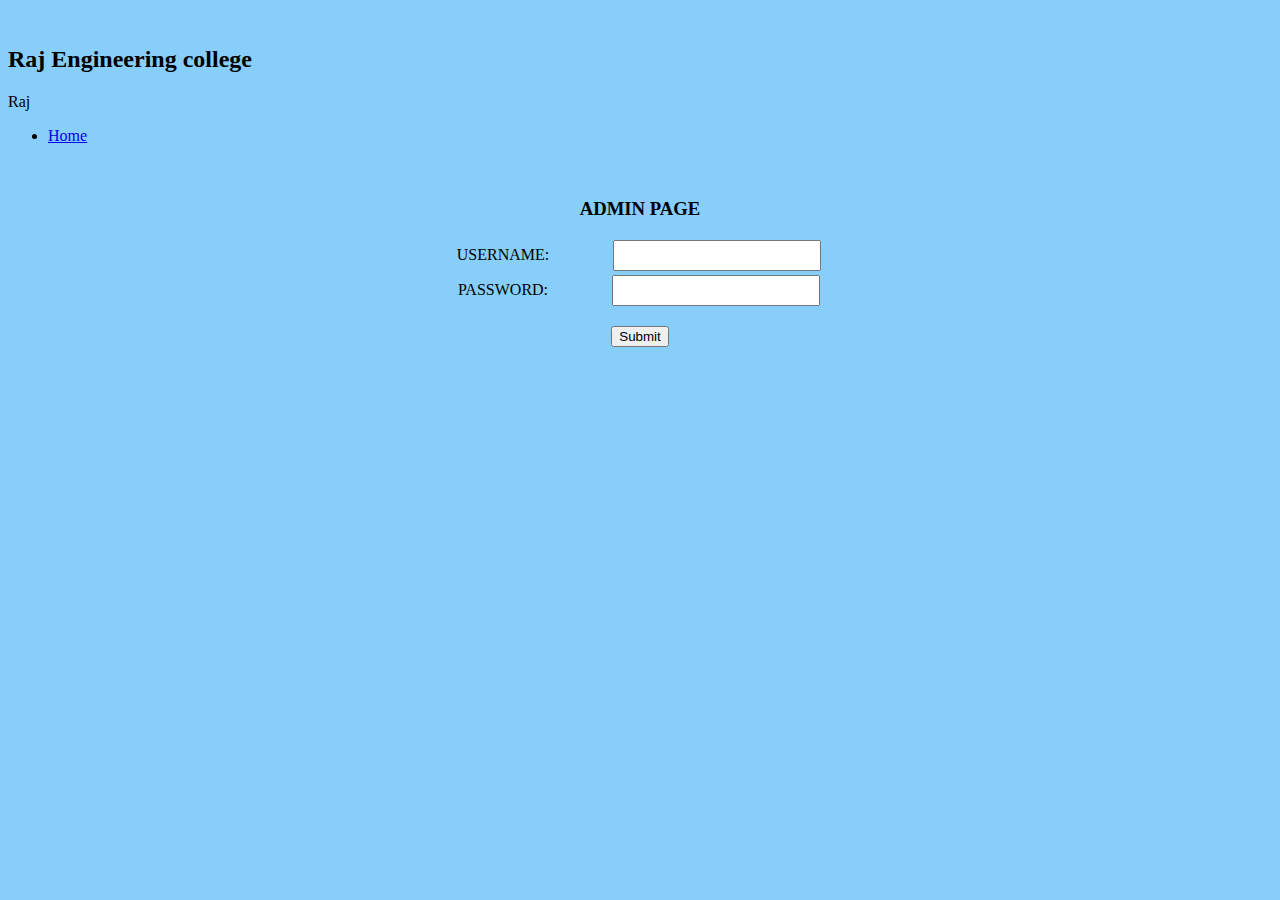
<file: stud_management_system/src/main/webapp/admin.html>
<!DOCTYPE html>
<html>
<head>
<meta charset="ISO-8859-1">
<link rel="stylesheet" href="https://bootswatch.com/5/journal/bootstrap.min.css">
<title>Admin page</title>
</head>
<body style="background-color:lightskyblue;">
<br>
<h2 style="font-family:Lucida Handwriting;">Raj Engineering college</h2>
<nav class="navbar navbar-expand-lg navbar-dark bg-primary">
  <div class="container-fluid">
    <a class="navbar-brand">Raj</a>
    <div class="collapse navbar-collapse" id="navbarColor03">
      <ul class="navbar-nav me-auto">
        <li class="nav-item">
          <a class="nav-link active" href="index.html">Home
            </a>
        </li>
      </ul>
      
    </div>
  </div>
</nav>
<br>
<h3 style="text-align:center">ADMIN PAGE</h3>
<div style="text-align:center">
<form action="verify">
<label style="text-align:left;">USERNAME: </label>
<input type="text" name="user" style="width:200px;height:25px;margin:2px;display: inline-block;margin-left:60px" required>
<br>
<label style="text-align:left;">PASSWORD: </label>
<input type="password" name="pass"style="width:200px;height:25px;margin:2px;display: inline-block;margin-left:60px" required>
<br>
<br>
<input type="submit">
</form>
</div>
</body>
</html>
</file>
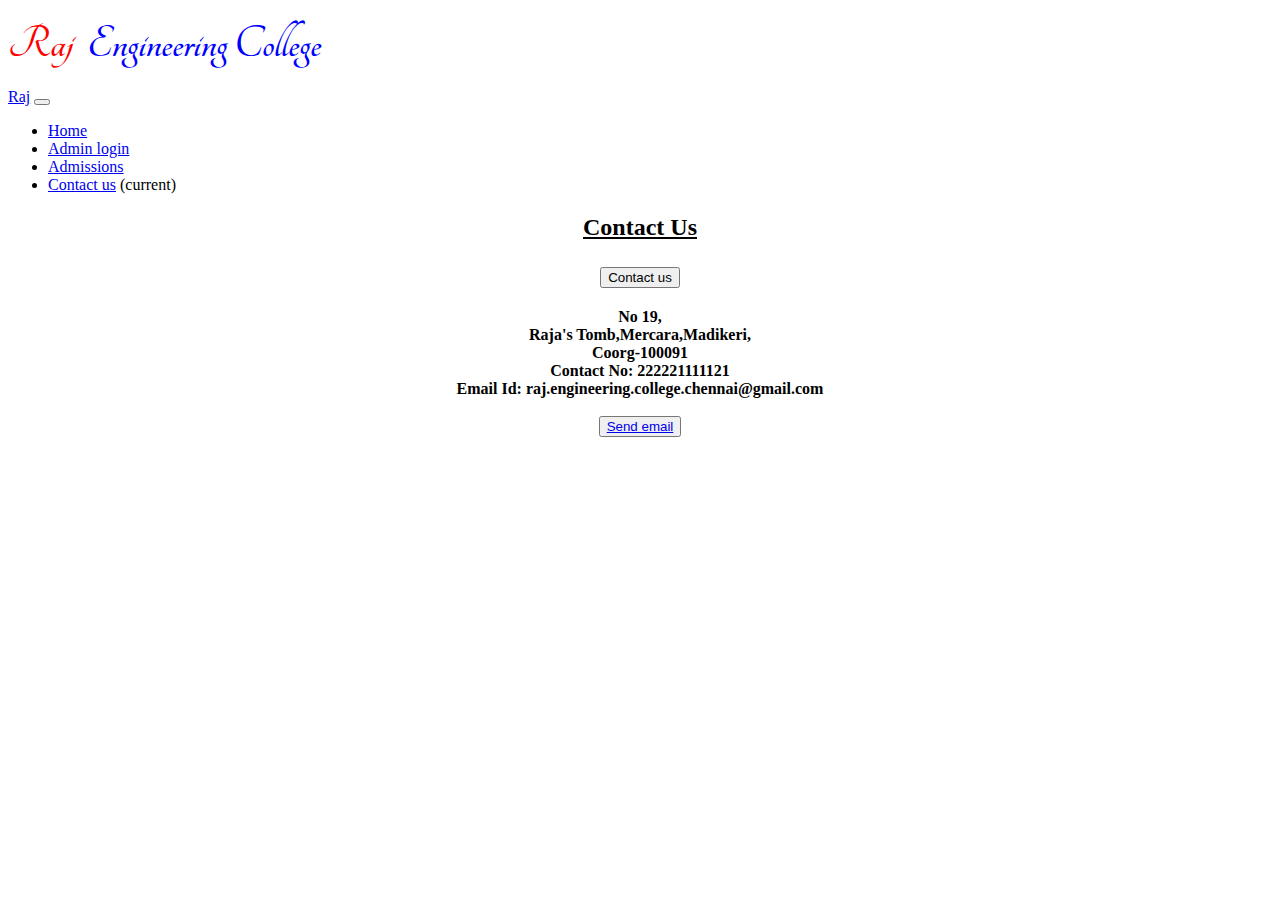
<file: stud_management_system/src/main/webapp/contact.html>
<!DOCTYPE html>
<html>
<head>
<meta charset="ISO-8859-1">
<title>Raj Engineering College</title>
 <link rel="stylesheet"href="https://fonts.googleapis.com/css?family=Tangerine">
 <link href="https://fonts.googleapis.com/css2?family=Diphylleia&display=swap" rel="stylesheet">
 <link href="https://fonts.googleapis.com/css2?family=Bagel+Fat+One&display=swap" rel="stylesheet">
 <link rel="stylesheet"href="https://bootswatch.com/5/cosmo/bootstrap.min.css">
 <link rel="stylesheet" type="text/css" href="index.css">
</head>
<body >
<h3><b><div style="color:red;display:inline;font-family:'Tangerine',serif;font-size:48px;">Raj &nbsp</b></div><div style="color:blue;display:inline;font-family:'Tangerine',serif;font-size:48px;"><b>Engineering College</b></div></h3>

<nav class="navbar navbar-expand-lg bg-light" data-bs-theme="light">
  <div class="container-fluid">
    <a class="navbar-brand" href="main.html">Raj</a>
    <button class="navbar-toggler" type="button" data-bs-toggle="collapse" data-bs-target="#navbarColor03" aria-controls="navbarColor03" aria-expanded="false" aria-label="Toggle navigation">
      <span class="navbar-toggler-icon"></span>
    </button>
    <div class="collapse navbar-collapse" id="navbarColor03">
      <ul class="navbar-nav me-auto">
        <li class="nav-item">
          <a class="nav-link active" href="index.html">Home
            
          </a>
        </li>
        <li class="nav-item">
          <a class="nav-link" href="admin.html">Admin login</a>
        </li>
        <li class="nav-item">
          <a class="nav-link" href="mains.html">Admissions</a>
        </li>
        <li class="nav-item">
          <a class="nav-link" href="contact.html">Contact us</a>
          <span class="visually-hidden">(current)</span>
        </li>
    </div>
  </div>
</nav>
<h2 style="text-align:center;"><u>Contact Us</u></h2>

<div class="accordion" id="accordionExample" style="text-align:center;">
  <div class="accordion-item">
    <h2 class="accordion-header" id="headingOne">
      <button class="accordion-button" type="button" data-bs-toggle="collapse" data-bs-target="#collapseOne" aria-expanded="true" aria-controls="collapseOne">
        Contact us
      </button>
    </h2>
    <div id="collapseOne" class="accordion-collapse collapse show" aria-labelledby="headingOne" data-bs-parent="#accordionExample">
      <div class="accordion-body">
        <strong> No 19,<br> Raja's Tomb,Mercara,Madikeri,<br>Coorg-100091</strong><br>
        <strong>Contact No: 222221111121</strong>
        <br>
        <strong>Email Id: raj.engineering.college.chennai@gmail.com</strong>
        </div>
      </div>
    </div>
  </div>
  <br>
  <div style="text-align:center;">
<button id="i5"><a href="mailto: raj.engineering.college.chennai@gmail.com">Send email</a></button>
</div>
</body>
</html>
</file>
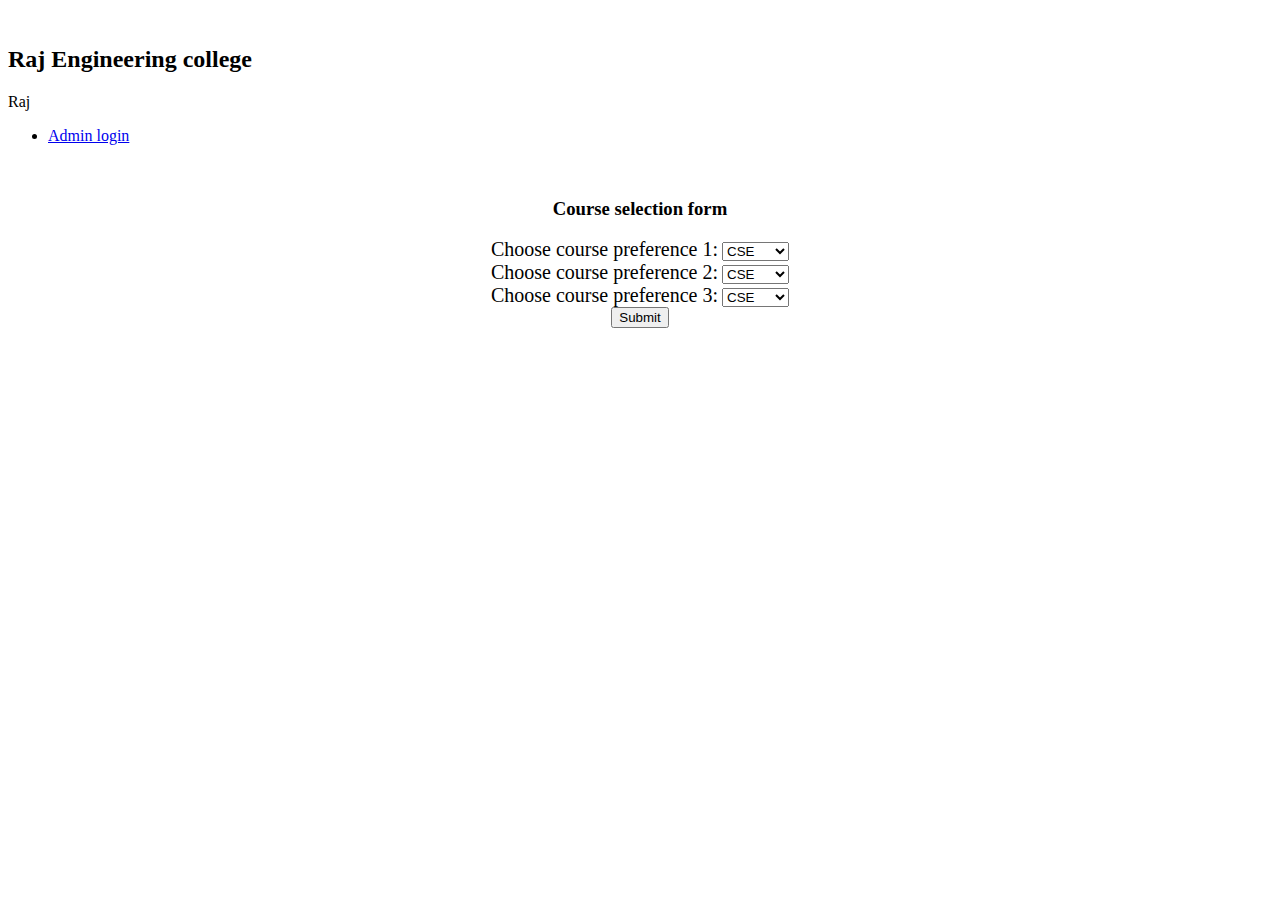
<file: stud_management_system/src/main/webapp/course.html>
<!DOCTYPE html>
<html>
<head>
<meta charset="ISO-8859-1">
<link rel="stylesheet" href="https://bootswatch.com/5/superhero/bootstrap.min.css">
<title>Course selection form</title>
</head>
<body>
<br>
<h2 style="font-family:Lucida Handwriting;">Raj Engineering college</h2>
<nav class="navbar navbar-expand-lg navbar-dark bg-primary">
  <div class="container-fluid">
    <a class="navbar-brand">Raj</a>
    <div class="collapse navbar-collapse" id="navbarColor03">
      <ul class="navbar-nav me-auto">
        <li class="nav-item">
          <a class="nav-link active" href="admin.html">Admin login
            </a>
        </li>
      </ul>
      
    </div>
  </div>
</nav>
<br>
<div style="text-align:center">
<h3>Course selection form</h3>
<form action="ins">
<label style="font-size:20px"> Choose course preference 1:</label>
<select name="course1" required>
<option value="CSE">CSE</option>
<option value="IT">IT</option>
<option value="Mech">Mech</option>
<option value="ECE">ECE</option>
<option value="EEE">EEE</option>
<option value="civil">civil</option>
<option value="Biotech">Biotech</option>

</select>
<br>
<label style="font-size:20px"> Choose course preference 2:</label>
<select name="course2" required>
<option value="CSE">CSE</option>
<option value="IT">IT</option>
<option value="Mech">Mech</option>
<option value="ECE">ECE</option>
<option value="EEE">EEE</option>
<option value="civil">civil</option>
<option value="Biotech">Biotech</option>

</select>
<br>
<label style="font-size:20px"> Choose course preference 3:</label>
<select name="course3" required>
<option value="CSE">CSE</option>
<option value="IT">IT</option>
<option value="Mech">Mech</option>
<option value="ECE">ECE</option>
<option value="EEE">EEE</option>
<option value="civil">civil</option>
<option value="Biotech">Biotech</option>

</select>
<br>
<input type="submit">
</form>
</body>
</html>
</file>
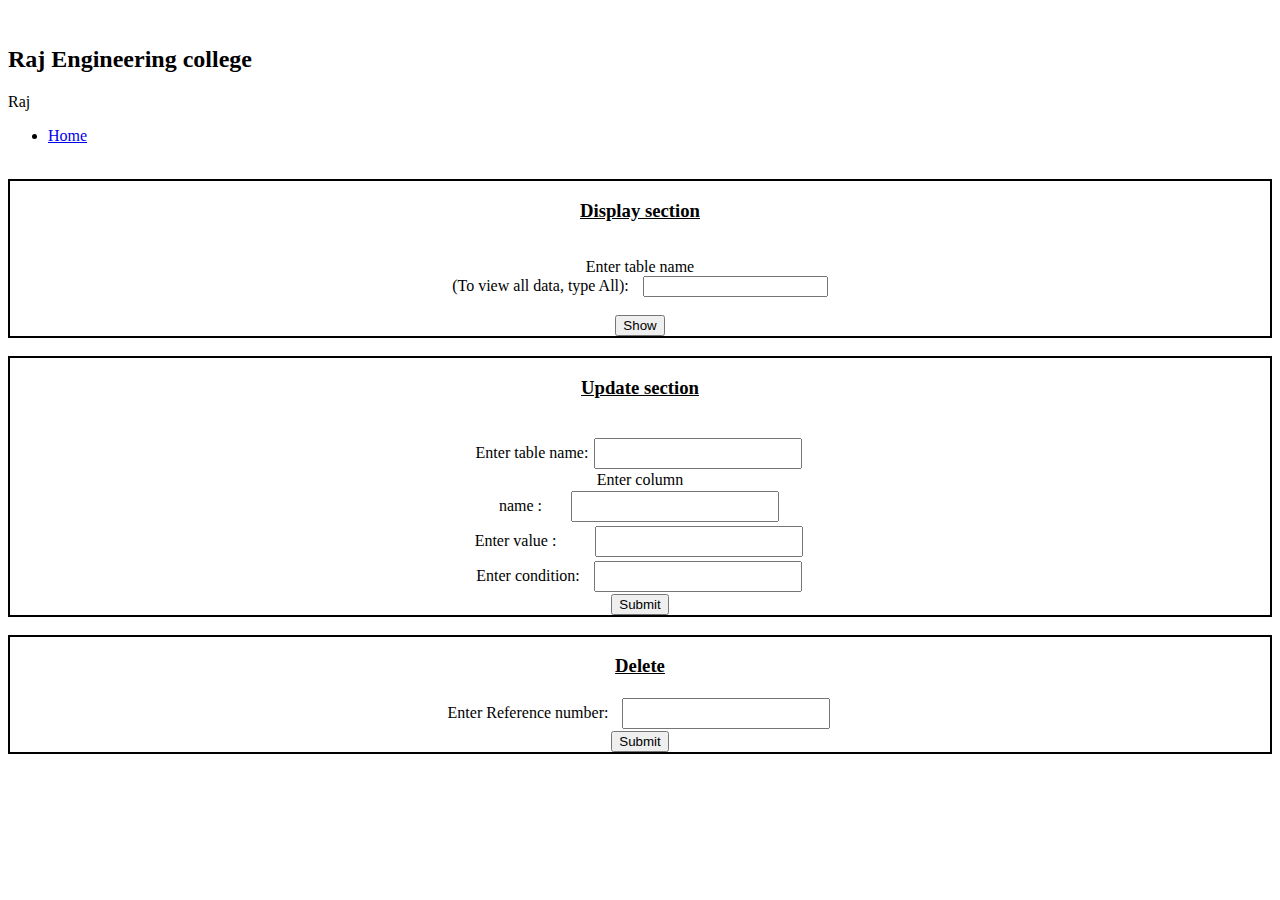
<file: stud_management_system/src/main/webapp/crud.html>
<!DOCTYPE html>
<html>
<head>
<meta charset="ISO-8859-1">
<link rel="stylesheet" href="https://bootswatch.com/5/journal/bootstrap.min.css">
<title>Management page</title>
</head>
<body>
<br>
<h2 style="font-family:Lucida Handwriting;">Raj Engineering college</h2>
<nav class="navbar navbar-expand-lg navbar-dark bg-primary">
  <div class="container-fluid">
    <a class="navbar-brand">Raj</a>
    <div class="collapse navbar-collapse" id="navbarColor03">
      <ul class="navbar-nav me-auto">
        <li class="nav-item">
          <a class="nav-link active" href="admin.html">Home
            </a>
        </li>
      </ul>
      
    </div>
  </div>
</nav>
<br>
<div style="text-align:center">
<div style="border:2px solid black">

      <h3 style="text-align:center"><u>Display section</u></h3>
      <br>
        <form action="show">
        <label>Enter table name<br>(To view all data, type All):</label>
        <input type="text" name="table" style="margin-left:10px">
        <br>
        <br>
        <button type="submit">Show</button>
        </form>
    </div>
    <br>
    <div style="border:2px solid black">
 
        <h3 style="text-align:center"><u>Update section</u></h3>
  <br>  
  
  <form action="update">
  <label style="text-align:left;">Enter table name:</label>
  <input type="text" name="tab"style="width:200px;height:25px;margin:2px;display: inline-block;">
  <br>
  <label style="text-align:left;">Enter column <br>name :</label>
  <input type="text" name="column" style="width:200px;height:25px;margin:2px;display: inline-block;margin-left:25px">
  <br>
  <label style="text-align:left;">Enter value :</label>
  <input type="text" name="val" style="width:200px;height:25px;margin:2px;display: inline-block;margin-left:35px">
  <br>
  <label style="text-align:left;">Enter condition:</label>
  <input type="text" name="con"style="width:200px;height:25px;margin:2px;display: inline-block;margin-left:10px">
  <br>
  
  <input type="submit">
  </form>
 </div>
 <br>
 <div style="border:2px solid black">
 <h3 style="text-align:center"><u> Delete</u></h3>
     <form action="delete">
  <label style="text-align:left;">Enter Reference number:</label>
  <input type="text" name="con"style="width:200px;height:25px;margin:2px;display: inline-block;margin-left:10px">
  <br>
  <input type="submit">
  </form>
       
    </div>
</div>
</body>
</html>
</file>
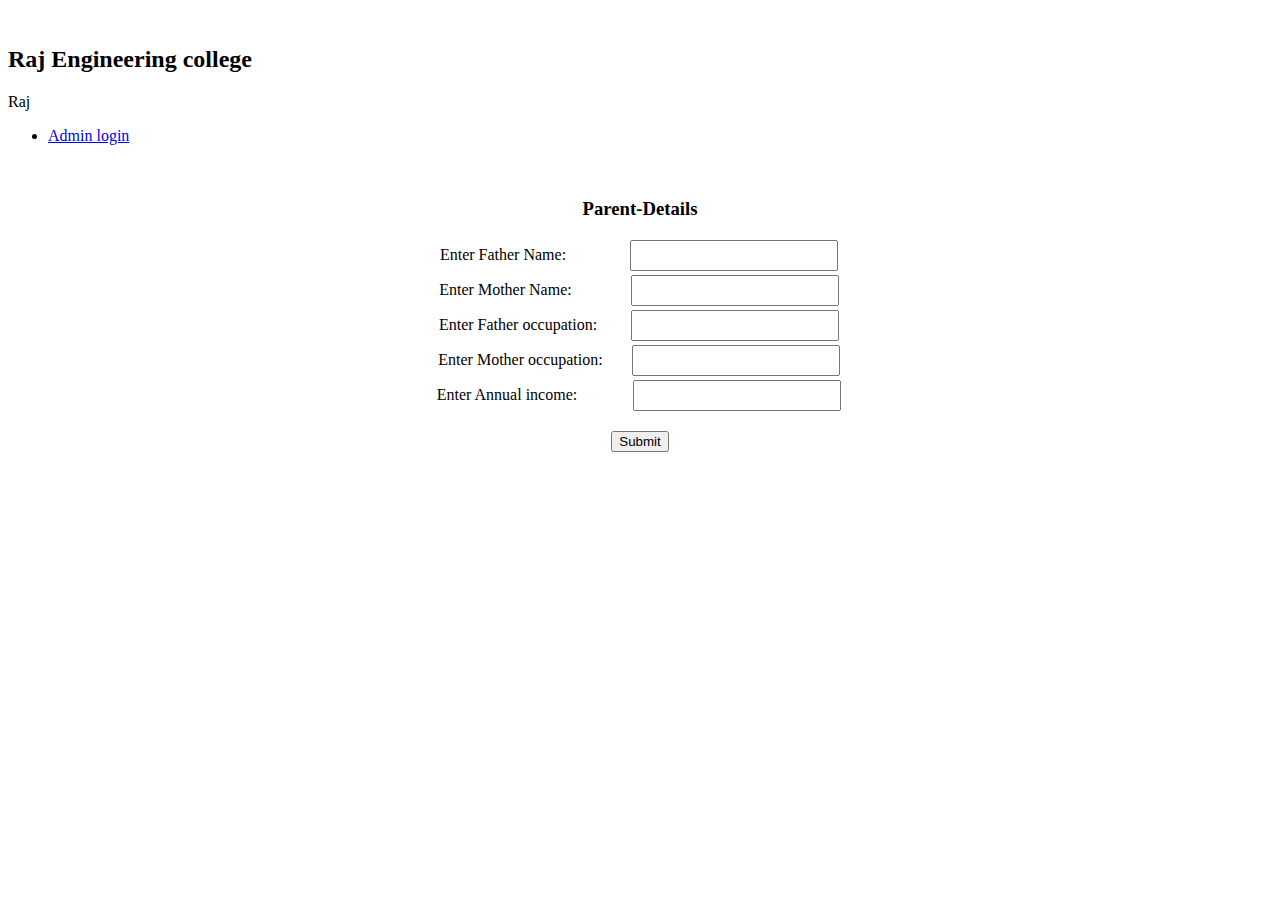
<file: stud_management_system/src/main/webapp/parent.html>
<!DOCTYPE html>
<html>
<head>
<meta charset="ISO-8859-1">
<link rel="stylesheet" href="https://bootswatch.com/5/superhero/bootstrap.min.css">
<title>Student admission form</title>
</head>
<body>
<br>
<h2 style="font-family:Lucida Handwriting;">Raj Engineering college</h2>
<nav class="navbar navbar-expand-lg navbar-dark bg-primary">
  <div class="container-fluid">
    <a class="navbar-brand">Raj</a>
    <div class="collapse navbar-collapse" id="navbarColor03">
      <ul class="navbar-nav me-auto">
        <li class="nav-item">
          <a class="nav-link active" href="admin.html">Admin login
            </a>
        </li>
      </ul>
      
    </div>
  </div>
</nav>
<br>
<div style="text-align:center">
<h3>Parent-Details </h3>
<form action="put">
<label style="text-align:left;">Enter Father Name: </label>
<input type="text" name="dadname" style="width:200px;height:25px;margin:2px;display: inline-block;margin-left:60px" required>
<br>
<label style="text-align:left;">Enter Mother Name: </label>
<input type="text" name="momname"style="width:200px;height:25px;margin:2px;display: inline-block;margin-left:55px" required>
<br>
<label style="text-align:left">Enter Father occupation: </label>
<input type="text" name="dadoccu"style="width:200px;height:25px;margin:2px;display: inline-block;margin-left:30px" required>
<br>
<label style="text-align:left">Enter Mother occupation:</label>
<input type="text" name="momoccu"style="width:200px;height:25px;margin:2px;display: inline-block;margin-left:25px" required>
<br>
<label style="text-align:left">Enter Annual income: </label>
<input type="text" name="annual"style="width:200px;height:25px;margin:2px;display: inline-block;margin-left:52px" required>
<br>
<br>
<input type="submit">
</form>
</div>
</body>
</html>
</file>
<file: stud_management_system/src/main/webapp/index.css>
@charset "ISO-8859-1";

@keyframes examp{
	from{color:red;}
	to{color:blue;}
}
@keyframes example{
	from{color:green;}
	to{color:purple;}
}
#i4{
	animation-name:examp;
	animation-duration: 4s;
	animation-iteration-count:infinite;
}
#i5:hover{
   background-image:     linear-gradient(
      to right, 
      #E7484F,
      #E7484F 16.65%,
      #F68B1D 16.65%,
      #F68B1D 33.3%,
      #FCED00 33.3%,
      #FCED00 49.95%,
      #009E4F 49.95%,
      #009E4F 66.6%,
      #00AAC3 66.6%,
      #00AAC3 83.25%,
      #732982 83.25%,
      #732982 100%,
      #E7484F 100%
     
     
     
    );
  animation:slidebg 2s linear infinite;
}

@keyframes slidebg {
  to {
    background-position:20vw;
  }
}
</file>
